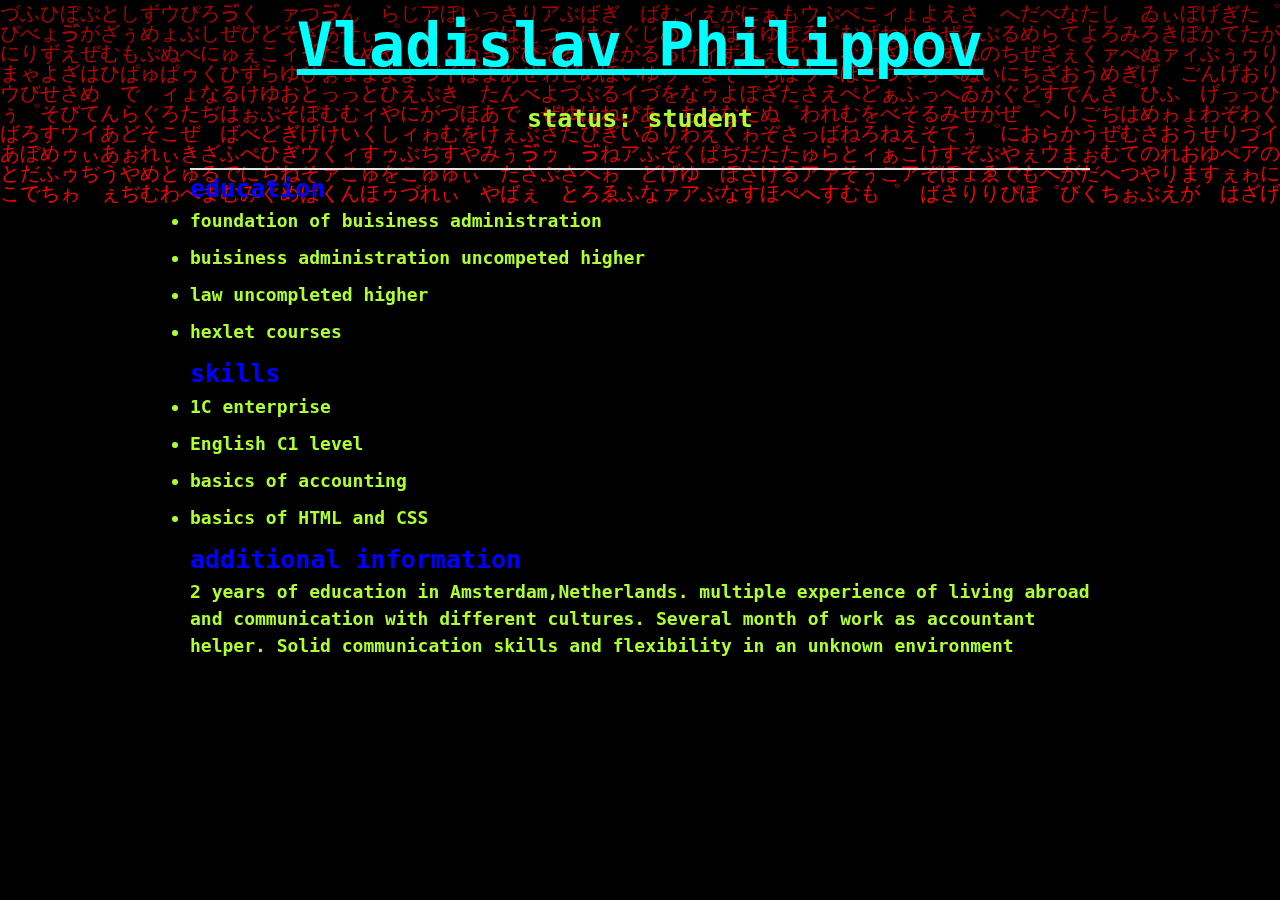
<file: index.html>
<!DOCTYPE html>
<html lang="ru">
<head>
    <meta charset="UTF-8">
    <meta name="viewport" content="width=device-width, initial-scale=1.0">
    <link rel="stylesheet" href="style.css">
    <title>Моё описание</title>
</head>
<body>
<canvas id="c"></canvas>
<script src="matrix.js"></script>
<main>
  <div>  <!-- BEGIN (write your solution here) -->
    <h1> <a href="https://github.com/Vlad1slawoo" target="_blank" title="github page"> Vladislav Philippov</a></h1>
    <h2> status: student </h2>
    <section>
        <h2 class="head">education</h2>
        <ul>
            <li>foundation of buisiness administration</li>
            <li>buisiness administration uncompeted higher</li>
            <li>law uncompleted higher</li>
            <li>hexlet courses</li>
        </ul>
    </section>
    <section>
        <h2 class="head">skills</h2>
        <ul>
            <li> 1C enterprise</li>
            <li>English C1 level</li>
            <li>basics of accounting</li>
            <li>basics of HTML and CSS</li>
        </ul>
    </section>
    <section>
        <h2 class="head">additional information</h2>
        <p>
            2 years of education in Amsterdam,Netherlands. multiple experience of living abroad and communication with different cultures.
            Several month of work as accountant helper. Solid communication skills and flexibility in an unknown environment
        </p>
    </section>
    <!-- END -->
  </div>
</main>
</body>
</html>
</file>
<file: style.css>
body {
    margin: 0;
    background-color: black;
    /* BEGIN (write your solution here) */
    font-size: 18px;
    font-weight: 600;
    color: greenyellow;
    /* END */
    font-family: monospace;
    line-height: 1.5;
    /*border: 8px inset #61B162;*/
}
.head{
    color: blue;
}
canvas {
    display:block;
    position: absolute;
    z-index: -1;
    padding: 0;
    margin: 0;
    width: 100vw;
    height: 100vh;

}
a{
    color: aqua;
}
/* BEGIN (write your solution here) */
h1 {
    margin-top: 0;
    margin-bottom: 10px;
    font-size: 60px;
    text-align: center;
}

/* END */

h2 {
    /* BEGIN (write your solution here) */
    margin-top: 0px;
    padding-bottom: 30px;
    font-size: 25px;
    text-align: center;

    /* END */

    border-bottom: 2px solid #e3e3e3;
}

main {
    width: 900px;
    margin: auto;

}


/* BEGIN (write your solution here) */
section{
    margin: 0;
    padding: 0;
}
section h2{
    padding: 0px 0px 0px 0px;
    text-align: left;
    border: none;
}
li{
    margin-bottom: 10px;
}
*{
    margin: 0;
    padding: 0;
}





/* END */
</file>
